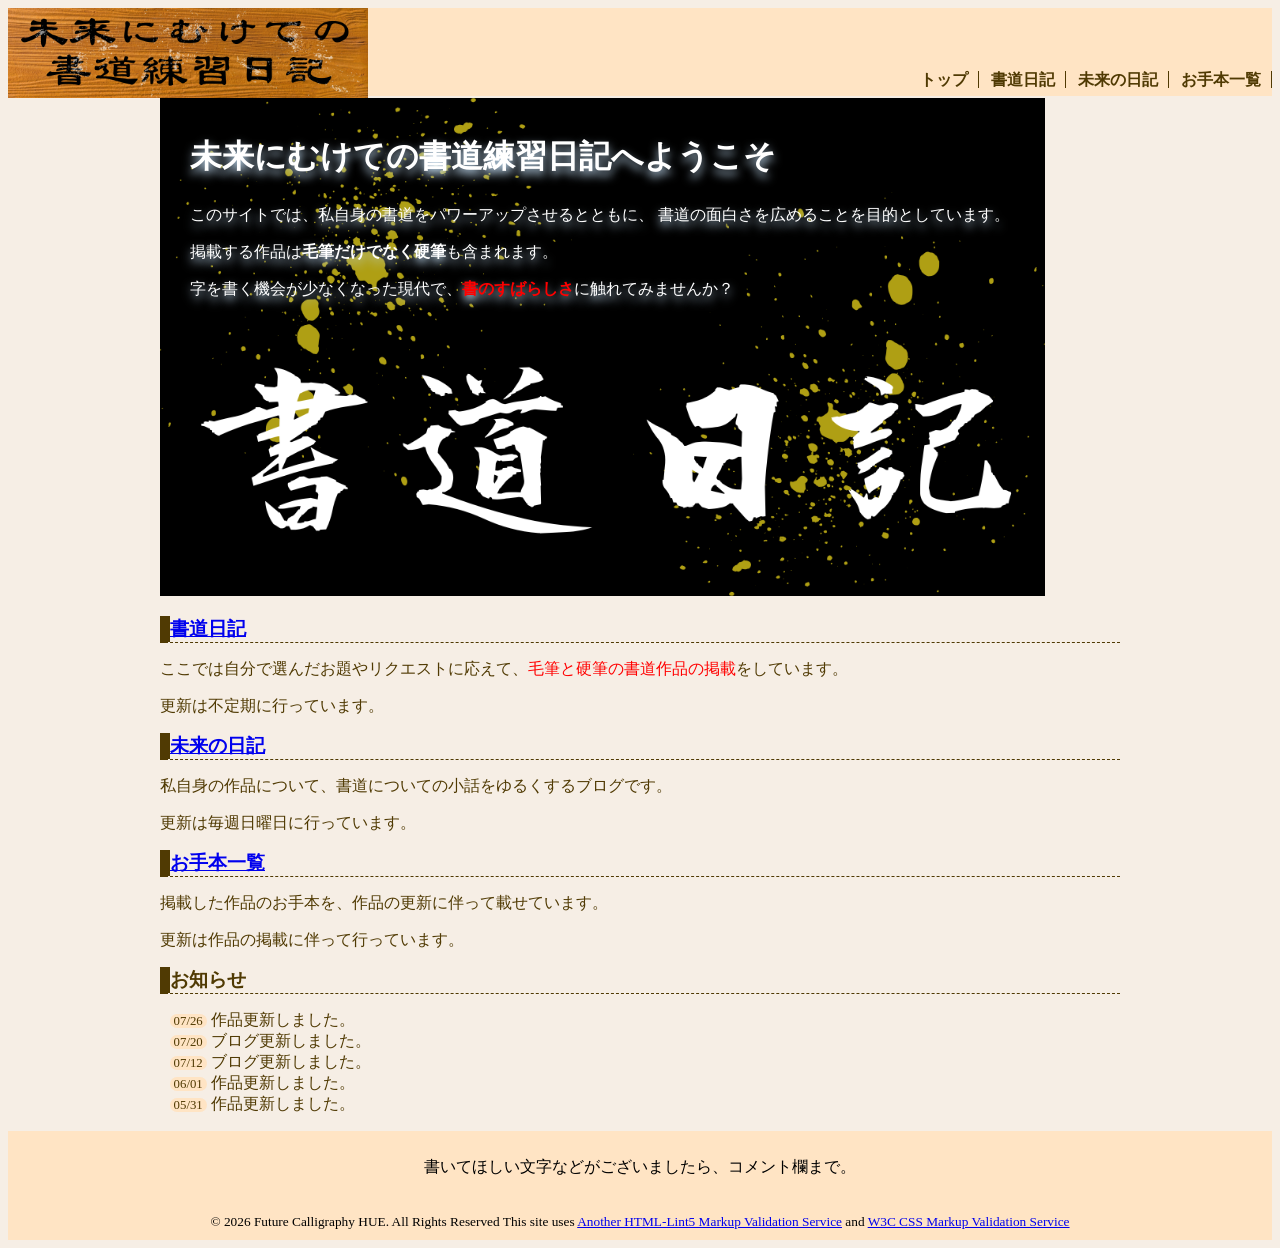
<file: index.html>
<!DOCTYPE html>
<html lang="ja">

<head">
    <meta charset="UTF-8">
    <title>未来にむけての書道練習日記：トップページ</title>
    <link rel="stylesheet" href="css/mystyle.css">
    </head>

    <body>
        <header>
            <!--ロゴ画像-->
            <div class="header-in">
                <a href="index.html"><img src="image/logo.png" width="360" height="90" alt="未来にむけての書道練習日記"></a>
                <nav>
                    <ul>
                        <li><a href="index.html">トップ</a></li>
                        <li><a href="syodounikki.html">書道日記</a></li>
                        <li><a href="mirainonikki.html">未来の日記</a></li>
                        <li><a href="otehon.html">お手本一覧</a></li>
                    </ul>
                </nav>
            </div>
        </header>
        <article>
            <img src="image/topimage.png" width="884.8" height="497.7" alt="書道のイメージ画像">
            <div class="catch">
                <h1>未来にむけての書道練習日記へようこそ</h1>
                <p>
                    このサイトでは、私自身の書道をパワーアップさせるとともに、
                    書道の面白さを広めることを目的としています。
                <p>掲載する作品は<strong>毛筆だけでなく硬筆</strong>も含まれます。</p>
                <p>字を書く機会が少なくなった現代で、<strong class="red">書のすばらしさ</strong>に触れてみませんか？</p>

                </p>
            </div>
            <div class="blown">
                <section>
                    <h2><a href="syodounikki.html">書道日記</a></h2>
                    <p>ここでは自分で選んだお題やリクエストに応えて、<span class="red">毛筆と硬筆の書道作品の掲載</span>をしています。
                    </p>
                    <p>更新は不定期に行っています。</p>
                </section>
                <section>
                    <h2><a href="mirainonikki.html">未来の日記</a></h2>
                    <p>私自身の作品について、書道についての小話をゆるくするブログです。
                    </p>
                    <p>更新は毎週日曜日に行っています。</p>
                </section>
                <section>
                    <h2><a href="otehon.html">お手本一覧</a></h2>
                    <p>掲載した作品のお手本を、作品の更新に伴って載せています。</p>
                    <p>更新は作品の掲載に伴って行っています。</p>
                </section>
            </div>
            <section>
                <h2>お知らせ</h2>
                <ul>
                    <li><time datetime="2026-07-26">07/26</time> <a href="syodounikki.html">作品更新しました。</a></li>
                    <li><time datetime="2026-07-20">07/20</time> <a href="mirainonikki.html">ブログ更新しました。</a></li>
                    <li><time datetime="2026-07-12">07/12</time> <a href="mirainonikki.html">ブログ更新しました。</a></li>
                    <li><time datetime="2026-06-01">06/01</time> <a href="syodounikki.html">作品更新しました。</a></li>
                    <li><time datetime="2026-001">05/31</time> <a href="syodounikki.html">作品更新しました。</a></li>
                </ul>
            </section>
        </article>
        <footer>
            <p>書いてほしい文字などがございましたら、コメント欄まで。</p>
            <br><small>&copy; 2026 Future Calligraphy HUE.
                All Rights Reserved
                This site uses <a href="http://www.htmllint.net/html-lint/htmllint.html#" target="_blank">
                    Another HTML-Lint5 Markup Validation Service</a>
                and <a href="http://jigsaw.w3.org/css-validator/#validate_by_upload" target="_blank"> W3C CSS Markup
                    Validation Service</a>
            </small>
        </footer>
    </body>

</html>
</file>
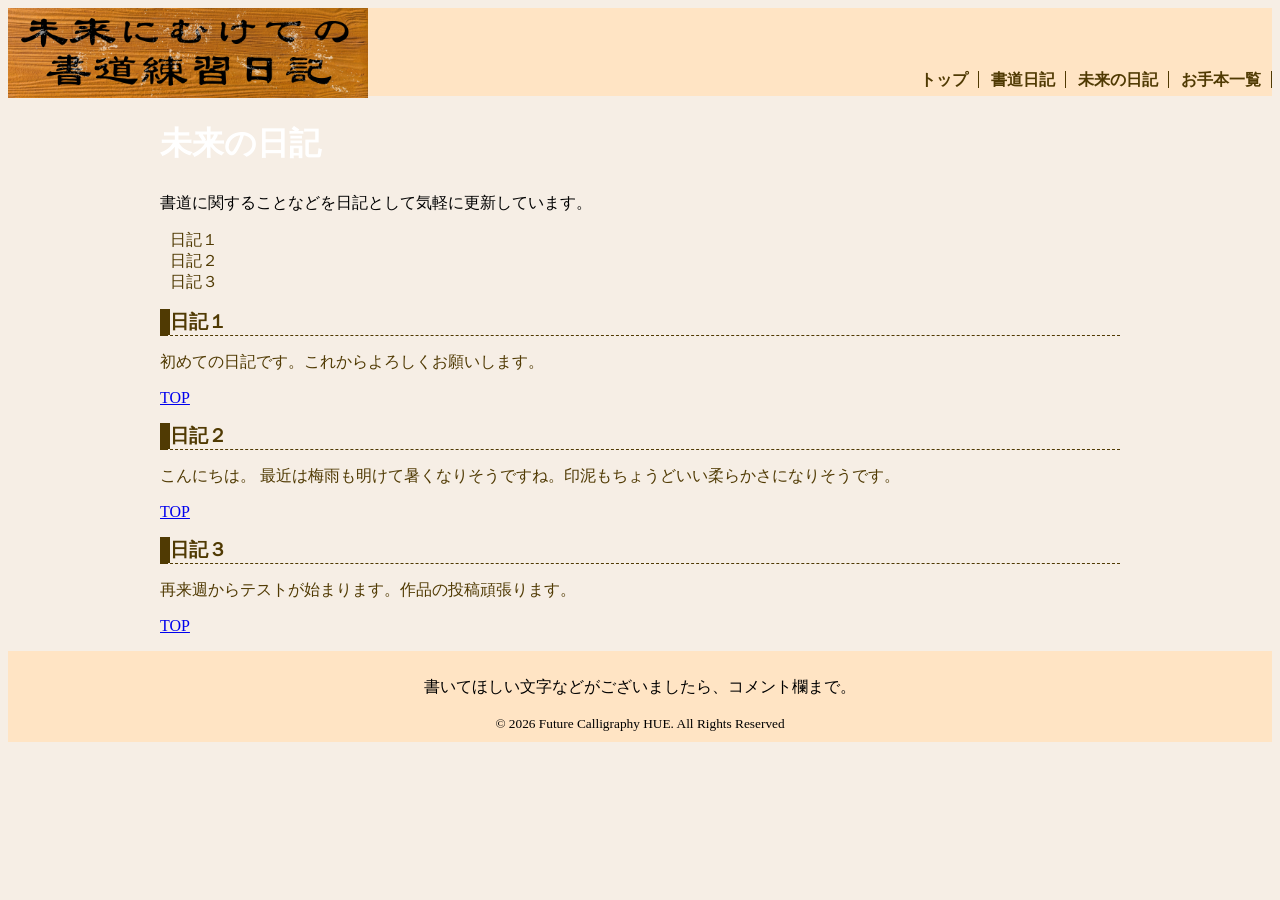
<file: mirainonikki.html>
<!DOCTYPE html>
<html lang="ja">

<head">
    <meta charset="UTF-8">
    <title>未来にむけての書道練習日記：トップページ</title>
    <link rel="stylesheet" href="css/mystyle.css">
    </head>

    <body>
        <header>
            <!--ロゴ画像-->
            <div class="header-in">
                <a href="index.html"><img src="image/logo.png" width="360" height="90" alt="未来にむけての書道練習日記"></a>
                <nav>
                    <ul>
                        <li><a href="index.html">トップ</a></li>
                        <li><a href="syodounikki.html">書道日記</a></li>
                        <li><a href="mirainonikki.html">未来の日記</a></li>
                        <li><a href="otehon.html">お手本一覧</a></li>
                    </ul>
                </nav>
            </div>
        </header>
        <article>
            <h1 class="sub-h1"> <a id="pagetop">未来の日記</a></h1>
            <p>書道に関することなどを日記として気軽に更新しています。</p>
            <ul class="sakuhin-list">
                <li><a href="#nikki1">日記１</a></li>
                <li><a href="#nikki2">日記２</a></li>
                <li><a href="#nikki3">日記３</a></li>


            </ul>
            <div class="blown">
                <section>
                    <h2><a id="nikki1">日記１</a></h2>
                    <p>初めての日記です。これからよろしくお願いします。</p>
                    <p><a href="#pagetop">TOP</a></p>
                    <h2><a id="nikki2">日記２</a></h2>
                    <p>こんにちは。
                        最近は梅雨も明けて暑くなりそうですね。印泥もちょうどいい柔らかさになりそうです。
                    <p><a href="#pagetop">TOP</a></p>
                    <h2><a id="nikki3">日記３</a></h2>
                    <p>再来週からテストが始まります。作品の投稿頑張ります。</p>
                    <p><a href="#pagetop">TOP</a></p>
                    </p>
                </section>
            </div>
        </article>
        <footer>
            <p>書いてほしい文字などがございましたら、コメント欄まで。</p>
            <small>&copy; 2026 Future Calligraphy HUE.
                All Rights Reserved
            </small>
        </footer>
    </body>

</html>
</file>
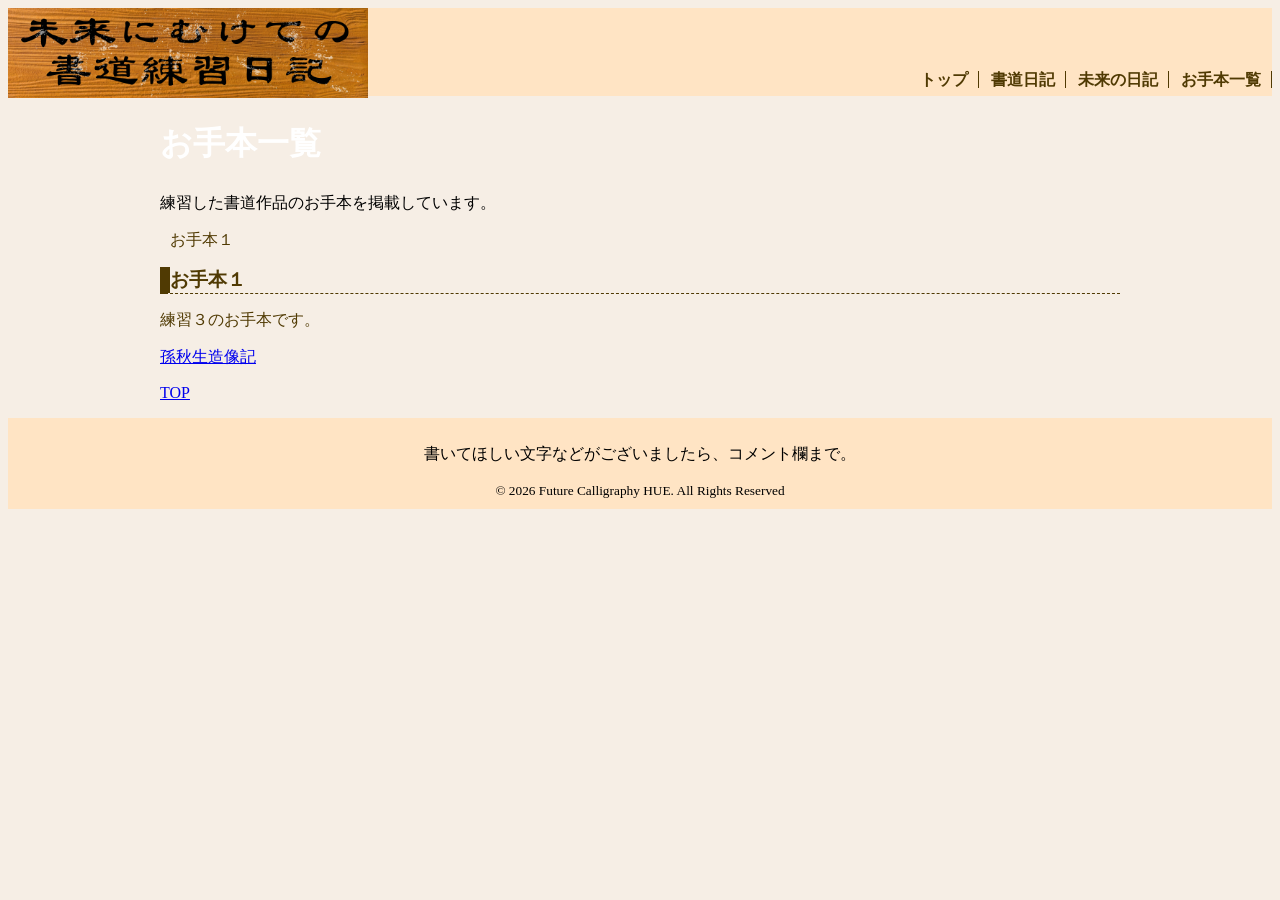
<file: otehon.html>
<!DOCTYPE html>
<html lang="ja">

<head">
    <meta charset="UTF-8">
    <title>未来にむけての書道練習日記：トップページ</title>
    <link rel="stylesheet" href="css/mystyle.css">
    </head>

    <body>
        <header>
            <!--ロゴ画像-->
            <div class="header-in">
                <a href="index.html"><img src="image/logo.png" width="360" height="90" alt="未来にむけての書道練習日記"></a>
                <nav>
                    <ul>
                        <li><a href="index.html">トップ</a></li>
                        <li><a href="syodounikki.html">書道日記</a></li>
                        <li><a href="mirainonikki.html">未来の日記</a></li>
                        <li><a href="otehon.html">お手本一覧</a></li>
                    </ul>
                </nav>
            </div>
        </header>
        <article>
            <h1 class="sub-h1"><a id="otehon1"> お手本一覧</a></h1>
            <p>練習した書道作品のお手本を掲載しています。</p>
            <ul class="sakuhin-list">
                <li><a href="#otehon1">お手本１</a></li>
            </ul>
          <div class="blown">
                <section>
                    <h2><a id="otehon1"> お手本１</a></h2>
                    <p>練習３のお手本です。</p>
                    <p><a href="http://china-watching.com/ura/08-113.html">孫秋生造像記</a></p>
                    <p><a href="#pagetop">TOP</a></p>
                </section>
            </div>
        </article>
        <footer>
            <p>書いてほしい文字などがございましたら、コメント欄まで。</p>
            <small>&copy; 2026 Future Calligraphy HUE.
                All Rights Reserved
            </small>
        </footer>
    </body>

</html>
</file>
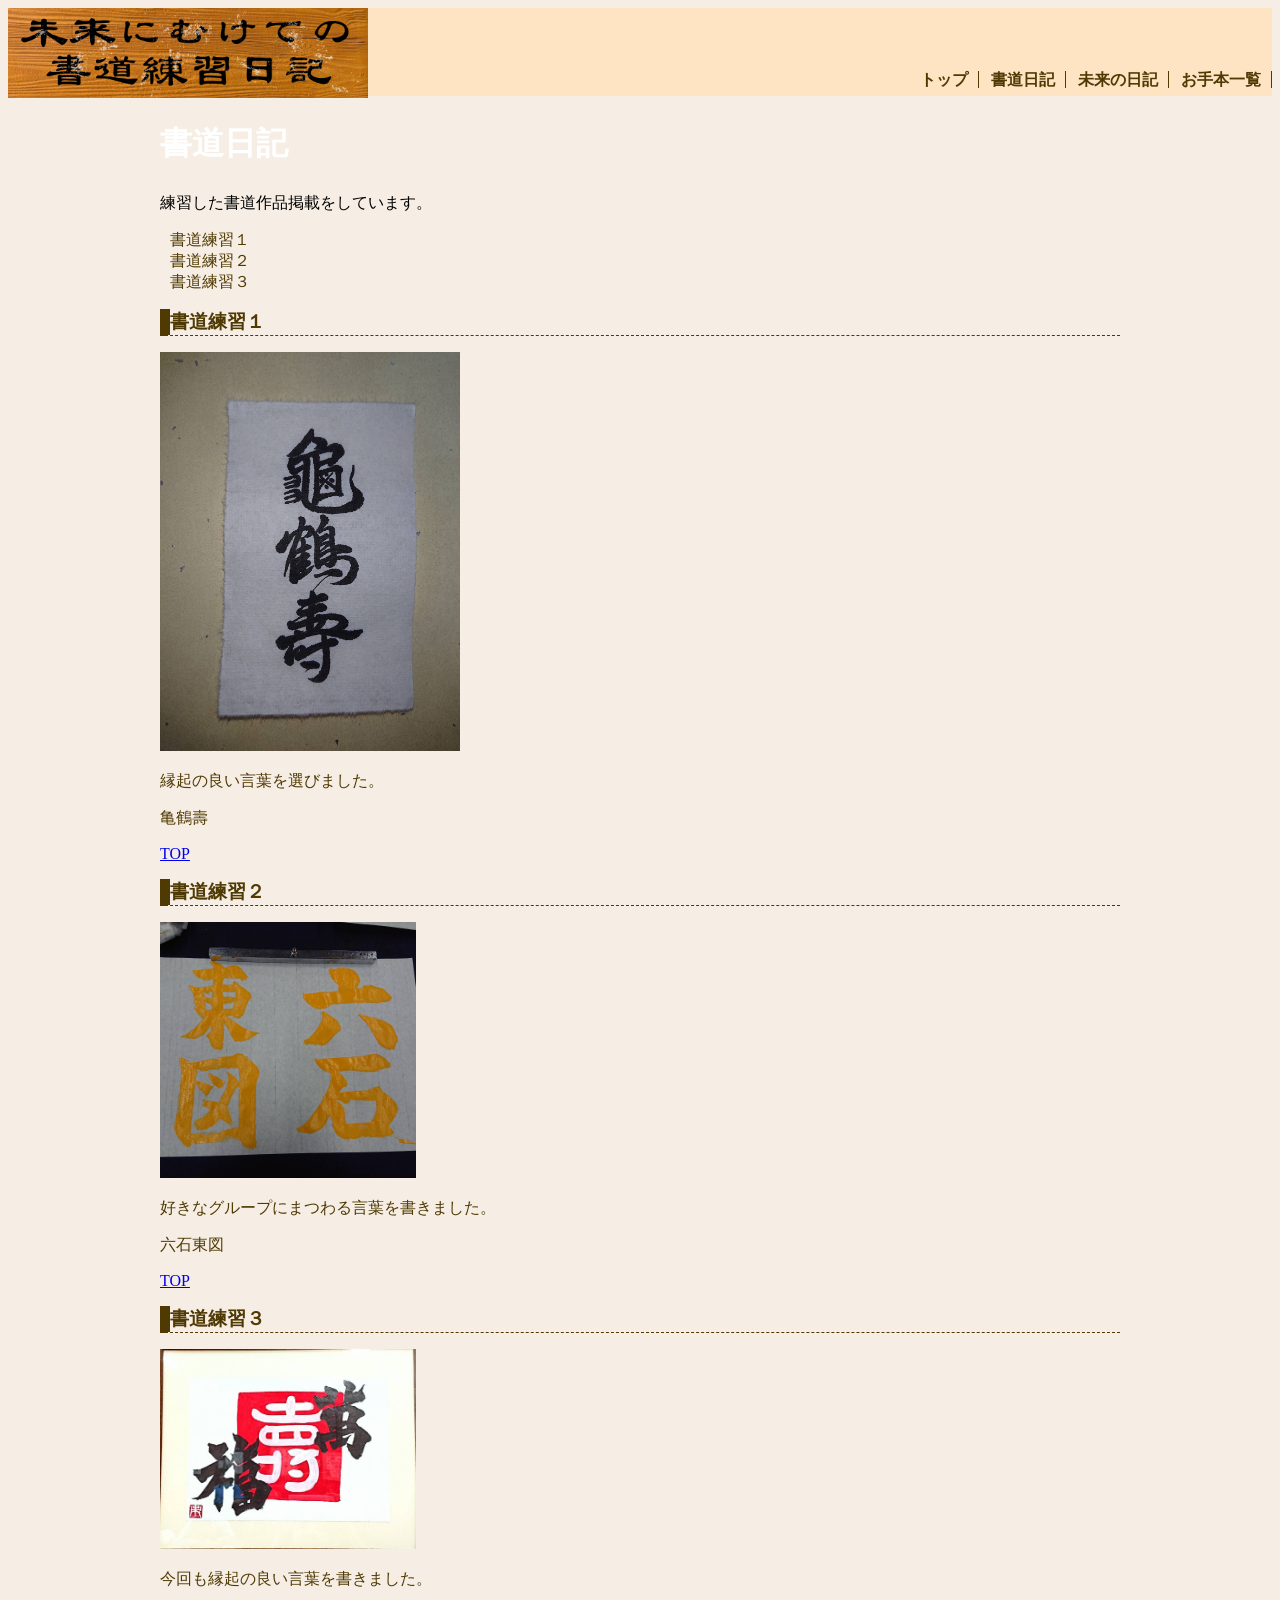
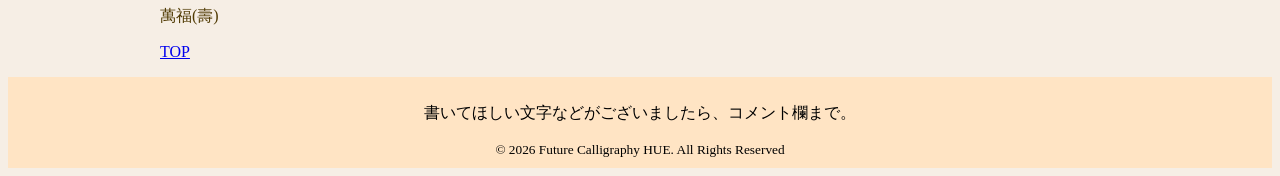
<file: syodounikki.html>
<!DOCTYPE html>
<html lang="ja">

<head">
    <meta charset="UTF-8">
    <title>未来にむけての書道練習日記：トップページ</title>
    <link rel="stylesheet" href="css/mystyle.css">
    </head>

    <body>
        <header>
            <!--ロゴ画像-->
            <div class="header-in">
                <a href="index.html"><img src="image/logo.png" width="360" height="90" alt="未来にむけての書道練習日記"></a>
                <nav>
                    <ul>
                        <li><a href="index.html" id="pagetop">トップ</a></li>
                        <li><a href="syodounikki.html">書道日記</a></li>
                        <li><a href="mirainonikki.html">未来の日記</a></li>
                        <li><a href="otehon.html">お手本一覧</a></li>
                    </ul>
                </nav>
            </div>
        </header>
        <article>
            <h1 class="sub-h1">書道日記</h1>
            <p>練習した書道作品掲載をしています。</p>
            <ul class="sakuhin-list">
                <li><a href="#practice1">書道練習１</a></li>
                <li><a href="#practice2">書道練習２</a></li>
                <li><a href="#practice3">書道練習３</a></li>

            </ul>
            <div class="blown">
                <section>
                    <h2><a id="practice1"> 書道練習１</a></h2>
                    <img src="image/sakuhin1.jpg" width="300" height="399" alt="練習１">
                    <p>縁起の良い言葉を選びました。</p>
                    <p>亀鶴壽</p>
                    <p><a href="#pagetop">TOP</a></p>
                    <h2><a id="practice2">書道練習２</a></h2>
                    <img src="image/practice2.jpg.jpg" width="256" height="256" alt="練習２">
                    <p>好きなグループにまつわる言葉を書きました。</p>
                    <p>六石東図</p>
                    <p><a href="#pagetop">TOP</a></p>
                    <h2><a id="practice3">書道練習３</a></h2>
                    <img src="image/practice3.jpg" width="256" height="256" alt="練習２">
                    <p>今回も縁起の良い言葉を書きました。</p>
                    <p>萬福(壽)</p>
                    <p><a href="#pagetop">TOP</a></p>

                </section>
            </div>
        </article>
        <footer>
            <p>書いてほしい文字などがございましたら、コメント欄まで。</p>
            <small>&copy; 2026 Future Calligraphy HUE.
                All Rights Reserved
            </small>
        </footer>
    </body>

</html>
</file>
<file: css/mystyle.css>
@charset "utf-8";

html {
    background-color: rgb(246, 238, 229);
} 


h1 {
    color: #503a03;
    font-family: "メイリオ", "Hiragino Sans", sans-serif;
    font-size: 100%;
}

h2 {
    font-size: 120%;
    border-bottom: 1px dashed #503a03;
    border-left: 10px solid #503a03;
}

footer {
    background-color: bisque;
    text-align: center;
    padding-top: 10px;
    padding-bottom: 10px;
}

article h1 {
    font-size: 200%;
    color: #ffffff;
}

.blown {
    color: #503a03
}

.red {
    color: #ff0000;
}

.catch {
    position: absolute;
    top: 10px;
    left: 30px;
    color: #ffffff;
    text-shadow: 0px 5px 10px #bed8ee;
}

header {
    background-color: bisque;
    padding-bottom: 0%
}

ul {
    list-style-type: none;
    padding-left: 1%;
    line-height: normal;
}

section {
    color: #503a03;
}

ul time {
    background-color: bisque;
    border-radius: 10px;
    padding-left: 4px;
    padding-right: 4px;
    font-size: 80%;
}

nav ul {
    font-weight: 800;
    text-align: right;
    padding-top: 61.5px;
    padding-bottom: 5px;
    margin: 0%;
}

nav li {
    display: inline;
    padding-left: 8px;
    padding-right: 10px;
    border-right: 1px solid #503a03;
}

article {
    position: relative;
    clear: both;
    width: 960px;
    margin-left: auto;
    margin-right: auto;
}

header img {
    float: left;
}

.head-in {
    width: 960px;
    margin-left: auto;
    margin-right: auto;
}

img {
    height: auto;
}

nav article section h1 a {
    text-decoration: none;
    color: #503a03;
}

@media (max-width:1024px) {
    header img {
        float: none;
    }
}

.sub-1 {
    background: linear-gradient(to left, #ffffff, #503a03);
    padding-top: 5px;
    padding-left: 10px;
    padding-left: 15px solid #036;
}

.sakuhin-list {
    list-style-image: none
   
}

.sakuhin-img {
    box-shadow: 0px 0px 10px 3px #bed8ee;
}

nav ul a {
    text-decoration: none;
    color: #503a03;
}

nav ul a:hover {
    color: #ffcc00;
}

article li a {
    text-decoration: none;
    color: #503a03;
}


article li a:visited {
    color: #231a02;
}

article li a:active {
    color: azure;
}





/* 959px以下の場合 */
@media(max-width:959px) {
    header img {
        float: none;
    }

    nav ul {
        text-align: left;
        padding: 0;
        margin-left: 10px;
    }

    article {
        width: auto;
    }

    article img {
        max-width: 100%;
        height: auto;
    }
}
</file>
